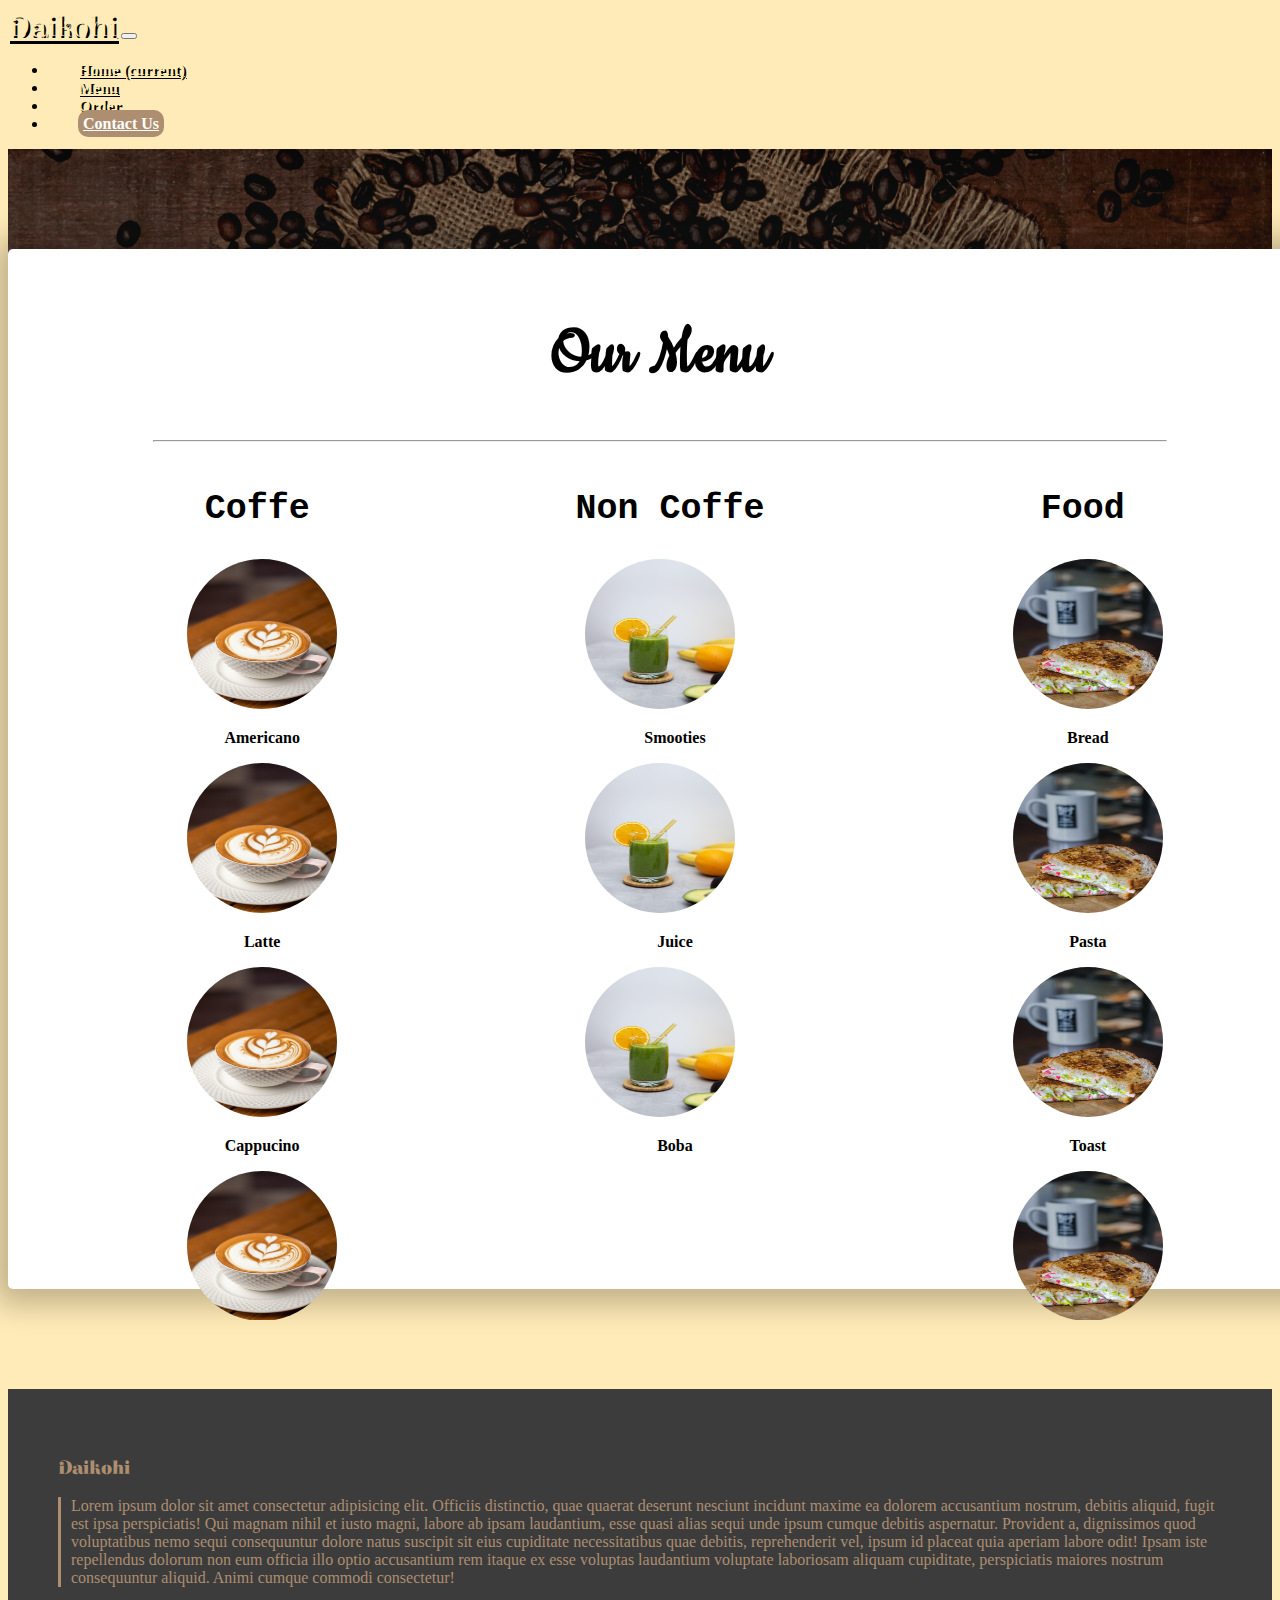
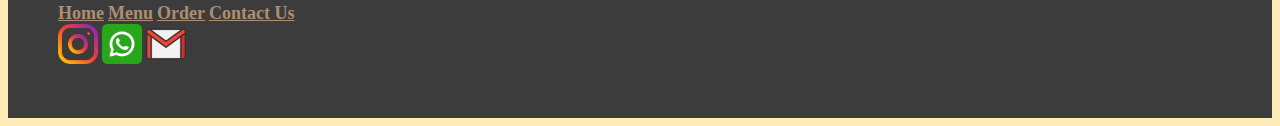
<file: menu.html>
<!doctype html>
<html lang="en">

<head>
    <!-- Required meta tags -->
    <meta charset="utf-8">
    <meta name="viewport" content="width=device-width, initial-scale=1, shrink-to-fit=no">

    <!-- Bootstrap CSS -->
    <link rel="stylesheet" href="https://cdn.jsdelivr.net/npm/bootstrap@4.6.2/dist/css/bootstrap.min.css"
        integrity="sha384-xOolHFLEh07PJGoPkLv1IbcEPTNtaed2xpHsD9ESMhqIYd0nLMwNLD69Npy4HI+N" crossorigin="anonymous">

    <!-- my Fonts -->
    <link rel="preconnect" href="https://fonts.googleapis.com">
    <link rel="preconnect" href="https://fonts.gstatic.com" crossorigin>

    <link href="https://fonts.googleapis.com/css2?family=Elsie+Swash+Caps:wght@900&display=swap" rel="stylesheet">
    <link href="https://fonts.googleapis.com/css2?family=Elsie+Swash+Caps:wght@900&family=Finger+Paint&display=swap"
      rel="stylesheet">
    <link href="https://fonts.googleapis.com/css2?family=Elsie+Swash+Caps:wght@900&family=Finger+Paint&display=swap"
      rel="stylesheet">
    <link
      href="https://fonts.googleapis.com/css2?family=Elsie+Swash+Caps:wght@900&family=Finger+Paint&family=Ubuntu+Mono:ital,wght@0,400;1,700&display=swap"
      rel="stylesheet">

    <link
      href="https://fonts.googleapis.com/css2?family=Cookie&family=Elsie+Swash+Caps:wght@900&family=Finger+Paint&family=Ubuntu+Mono:ital,wght@0,400;1,700&display=swap"
      rel="stylesheet">

    <!-- my CSS -->
    <link rel="stylesheet" href="assets/stylesheet/menu.css">

    <title>List Menu</title>
</head>

<body>
  <!-- Navbar -->
  <nav class="navbar fixed-top navbar-expand-lg">
    <div class="container">
      <a class="navbar-brand" href="#">Daikohi</a>
      <button class="navbar-toggler" type="button" data-toggle="collapse" data-target="#navbarNav"
        aria-controls="navbarNav" aria-expanded="false" aria-label="Toggle navigation">
        <span class="navbar-toggler-icon"></span>
      </button>
      <div class="collapse navbar-collapse" id="navbarNav">
        <ul class="navbar-nav ml-auto gap-5">
          <li class="nav-item active">
            <a class="nav-link" href="index.html">Home <span class="sr-only">(current)</span></a>
          </li>
          <li class="nav-item">
            <a class="nav-link" href="index.html#menu">Menu</a>
          </li>
          <li class="nav-item">
            <a class="nav-link" href="index.html#order">Order</a>
          </li>
          <li class="nav-item">
            <a class="nav-link button" href="index.html#contact">Contact Us</a>
          </li>
        </ul>
      </div>
    </div>
  </nav>

  <!-- jumbotron -->
  <div class="jumbotron jumbotron-fluid">         
  </div>

  <!-- Menu panel -->
  <div class="menu-panel container">
    <div class="menu-header">
      <h1>Our Menu</h1>
      <hr>
    </div>
    <div class="menu-body">
      <div class="category">
        <h2>Coffe</h2>
        <ul>
          <li>
            <img src="assets/images/card-coffe.jpg" alt="">
            <p>Americano</p>
          </li>
          <li>
            <img src="assets/images/card-coffe.jpg" alt="">
            <p>Latte</p>
          </li>
          <li>
            <img src="assets/images/card-coffe.jpg" alt="">
            <p>Cappucino</p>
          </li>
          <li>
            <img src="assets/images/card-coffe.jpg" alt="">
            <p>Espresso</p>
          </li>
        </ul>
      </div>
      <div class="category">
        <h2>Non Coffe</h2>
        <ul>
          <li>
            <img src="assets/images/card-smothies.jpg" alt="">
            <p>Smooties</p>
          </li>
          <li>
            <img src="assets/images/card-smothies.jpg" alt="">
            <p>Juice</p>
          </li>
          <li>
            <img src="assets/images/card-smothies.jpg" alt="">
            <p>Boba</p>
          </li>         
        </ul>
      </div>
      <div class="category">
        <h2>Food</h2>
        <ul>
          <li>
            <img src="assets/images/card-toast.jpg" alt="">
            <p>Bread</p>
          </li>
          <li>
            <img src="assets/images/card-toast.jpg" alt="">
            <p>Pasta</p>
          </li>
          <li>
            <img src="assets/images/card-toast.jpg" alt="">
            <p>Toast</p>
          </li>
          <li>
            <img src="assets/images/card-toast.jpg" alt="">
            <p>Pie Cake</p>
          </li>
        </ul>      
      </div>
    </div>
  </div>

  <!-- footer -->
  <footer>
    <div class="container">
      <h3>Daikohi</h3>
      <div class="row mt-3 align-items-center justify-content-between">
        <div class="col-lg-9">
          <p>Lorem ipsum dolor sit amet consectetur adipisicing elit. Officiis distinctio, quae quaerat deserunt nesciunt incidunt maxime ea dolorem accusantium nostrum, debitis aliquid, fugit est ipsa perspiciatis! Qui magnam nihil et iusto magni, labore ab ipsam laudantium, esse quasi alias sequi unde ipsum cumque debitis aspernatur. Provident a, dignissimos quod voluptatibus nemo sequi consequuntur dolore natus suscipit sit eius cupiditate necessitatibus quae debitis, reprehenderit vel, ipsum id placeat quia aperiam labore odit! Ipsam iste repellendus dolorum non eum officia illo optio accusantium rem itaque ex esse voluptas laudantium voluptate laboriosam aliquam cupiditate, perspiciatis maiores nostrum consequuntur aliquid. Animi cumque commodi consectetur!</p>
        </div>
        <div class="col-lg-2">
          <a class="row" href="#">Home</a>
          <a class="row" href="#menu">Menu</a>
          <a class="row" href="#order">Order</a>
          <a class="row" href="#contact">Contact Us</a>
          <div class="row justify-content-between mt-3">
            <img src="assets/images/contact-ig.png" alt="" width="40px">
            <img src="assets/images/contact-whatsapp.png" alt="" width="40px">
            <img src="assets/images/contact-gmail.png" alt="" width="40px">
          </div>
        </div>
      </div>
    </div>
  </footer>


  <script src="assets/javascript/script.js"></script>
  <script>
    $(document).ready(function () {
      $(".navbar-item").click(function (e) {
        $("navbar-item").removeClass("active");
        $(this).addClass("active");
      });
    });
  </script>




  <!-- Optional JavaScript; choose one of the two! -->

  <!-- Option 1: jQuery and Bootstrap Bundle (includes Popper) -->
  <script src="https://cdn.jsdelivr.net/npm/jquery@3.5.1/dist/jquery.slim.min.js"
      integrity="sha384-DfXdz2htPH0lsSSs5nCTpuj/zy4C+OGpamoFVy38MVBnE+IbbVYUew+OrCXaRkfj"
      crossorigin="anonymous"></script>
  <script src="https://cdn.jsdelivr.net/npm/bootstrap@4.6.2/dist/js/bootstrap.bundle.min.js"
      integrity="sha384-Fy6S3B9q64WdZWQUiU+q4/2Lc9npb8tCaSX9FK7E8HnRr0Jz8D6OP9dO5Vg3Q9ct"
      crossorigin="anonymous"></script>

  <!-- Option 2: Separate Popper and Bootstrap JS -->
  <!--
  <script src="https://cdn.jsdelivr.net/npm/jquery@3.5.1/dist/jquery.slim.min.js" integrity="sha384-DfXdz2htPH0lsSSs5nCTpuj/zy4C+OGpamoFVy38MVBnE+IbbVYUew+OrCXaRkfj" crossorigin="anonymous"></script>
  <script src="https://cdn.jsdelivr.net/npm/popper.js@1.16.1/dist/umd/popper.min.js" integrity="sha384-9/reFTGAW83EW2RDu2S0VKaIzap3H66lZH81PoYlFhbGU+6BZp6G7niu735Sk7lN" crossorigin="anonymous"></script>
  <script src="https://cdn.jsdelivr.net/npm/bootstrap@4.6.2/dist/js/bootstrap.min.js" integrity="sha384-+sLIOodYLS7CIrQpBjl+C7nPvqq+FbNUBDunl/OZv93DB7Ln/533i8e/mZXLi/P+" crossorigin="anonymous"></script>
  -->
</body>

</html>
</file>
<file: assets/stylesheet/menu.css>
body {
    background-color: #FFEBB7;
}

.nav-color {
    background-color: #3c3c3cfa;
}

.navbar-toggler-icon {
    background-image: url("data:image/svg+xml;charset=utf8,%3Csvg viewBox='0 0 32 32' xmlns='http://www.w3.org/2000/svg'%3E%3Cpath stroke='rgba(175, 175, 175)' stroke-width='2' stroke-linecap='round' stroke-miterlimit='10' d='M4 8h24M4 16h24M4 24h24'/%3E%3C/svg%3E");
}

.navbar-brand {
    font-family: 'Elsie Swash Caps', cursive;
    color: #FFEBB7;
    font-size: 32px;
    text-shadow: #000000 2px 3px;
}

.nav-link {
    color: #FFEBB7;
    font-weight: bold;
    font-size: 16px;
    margin-left: 30px;
    text-shadow: #000000 2px 2px;
}

.nav-link:hover {
    color: white;
}

.button {
    padding: 5px;
    background-color: #AD8E70;
    border-radius: 10px;
    text-shadow: none;
    color: white;

}

.jumbotron-fluid {
    background:
        linear-gradient(rgba(0, 0, 0, 0.463),
            rgba(34, 44, 44, 0.45)),
        url(../images/kopi.jpg) fixed;
    background-size: cover;
    background-position: bottom;
    height: 300px;
}

.menu-panel {
    background: #FFFFFF;
        box-shadow: 0px 2px 30px 13px rgba(0, 0, 0, 0.25);
        border-radius: 5px;
    width: 100%;
    height: 1000px;
    margin-top: -200px;
    margin-bottom: 100px;
    padding: 20px;
}

h1 {
    font-family: 'Cookie', cursive;
    text-align: center;
    font-size: 70px;
}

h2 {
    font-family: 'Ubuntu Mono', monospace;
    text-align: center;
    font-size: 35px;
    font-weight: bold;
    margin-bottom: 30px;
}

hr {
    background-color: rgba(255, 68, 0, 0.426);
    width: 80%;
}

.menu-body {
    display: flex;      
    justify-content: space-around;
    margin-left: 20px;
    flex-wrap: wrap;    
    padding: 10px;    
    height: 850px;
    overflow-y: scroll;
}

.menu-body ul li {
    list-style: none;
    margin-left: -30px;
}

ul li img {    
    width: 150px;
    height: 150px;
    border-radius: 100%;
}

ul li img:hover {
    border-radius: 5%;
    transition: 500ms;
}

.menu-body p {
    text-align: center;
    font-weight: bold;
}

footer {
    padding: 50px;
    background-color: #3C3C3C;
    color: #AD8E70;

}

footer h3 {
    font-family: 'Elsie Swash Caps', cursive;
}

footer p {
    border-left: #AD8E70 3px solid;
    padding-left: 10px;
    font-size: 16px;
}

footer a {
    font-weight: bold;
    color: #AD8E70;
    font-size: 18px;
}

@media (max-width: 991.98px) {
    nav {
        background-color: #3c3c3cfa;
    }

    .button {
        text-align: center;
    }

    .menu-panel {
        width: 90%;
    }
}
</file>
